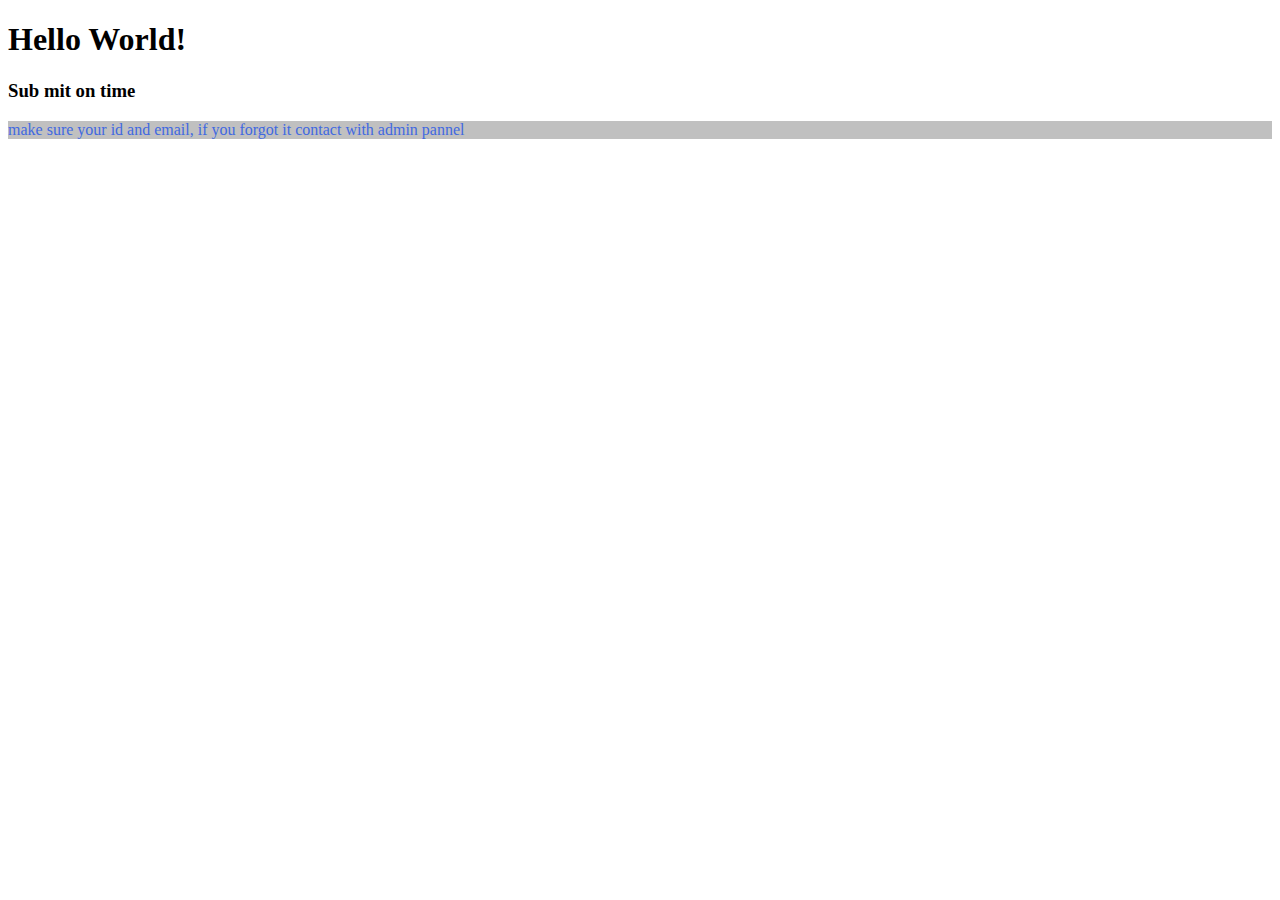
<file: index.html>
<!DOCTYPE html>
<html lang="en">
<head>
    <meta charset="UTF-8">
    <meta http-equiv="X-UA-Compatible" content="IE=edge">
    <meta name="viewport" content="width=device-width, initial-scale=1.0">
    <title>My Second Github Repo</title>
    <link rel="stylesheet" href="style.css">
</head>
<body>
    <h1>Hello World!</h1>
    <h3>Sub mit on time</h3>
    <p>make sure your id and email, if you forgot it contact with admin pannel</p>
    
</body>
</html>
</file>
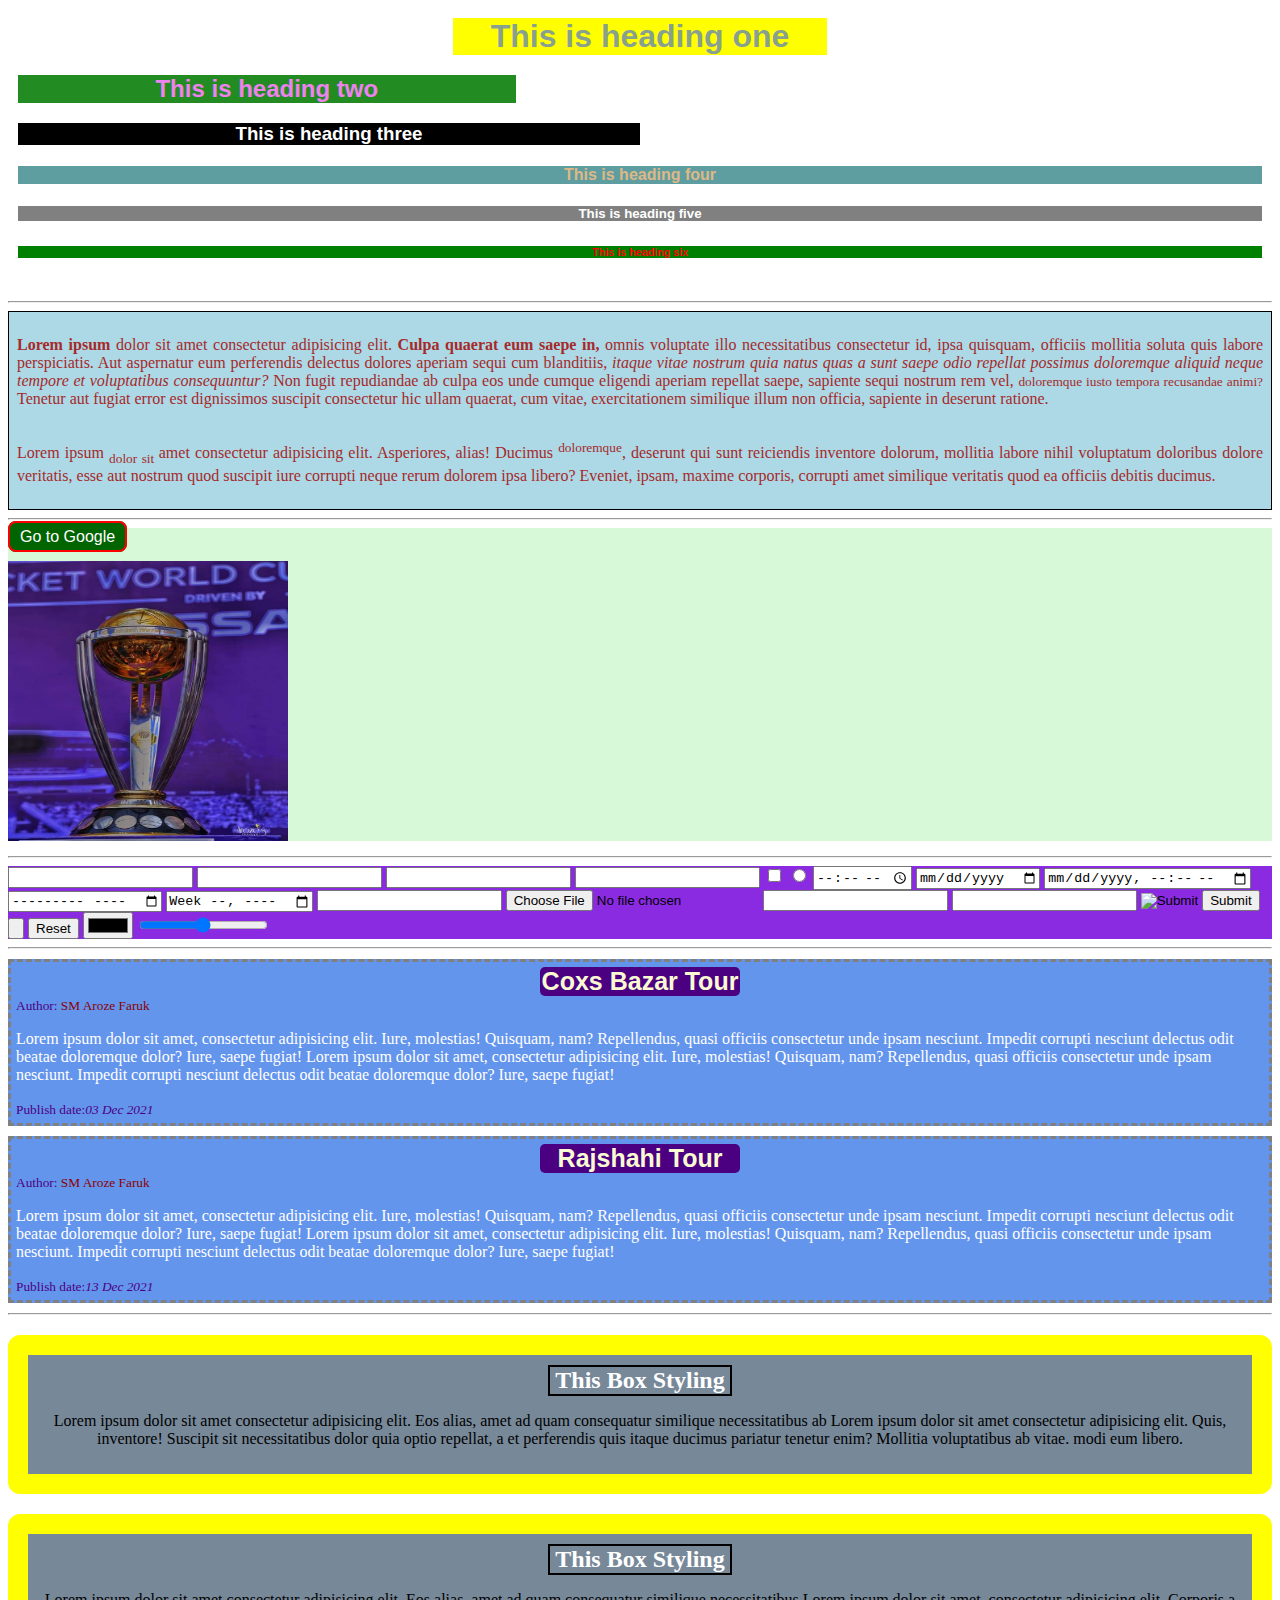
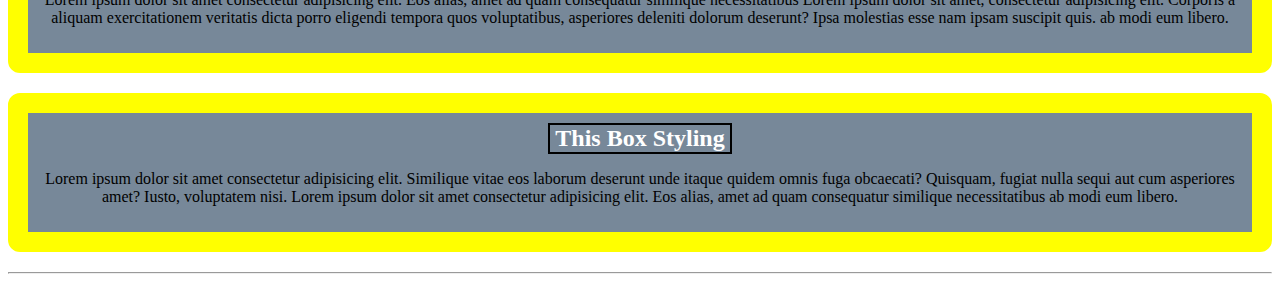
<file: practice.html>
<!DOCTYPE html>
<html lang="en">
    <head>
        <meta charset="UTF-8">
        <meta http-equiv="X-UA-Compatible" content="IE-edge">
        <meta name="viewport" content="width=device-width, initial-scale=1.0">
        <link rel="stylesheet" href="style1.css">
        <title>Practice Web</title>
        <link rel="shortcut icon" href="images/bird.jpg" type="image/x-icon">
    </head>
    <body>
        <div class="head">
            <h1>This is heading one</h1>
            <h2>This is heading two</h2>
            <h3>This is heading three</h3>
            <h4>This is heading four</h4>
            <h5>This is heading five</h5>
            <h6>This is heading six</h6>
        </div>
        <hr>
        <div class="paragraph">
            <p class="p1"><b>Lorem ipsum</b> dolor sit amet consectetur adipisicing elit. <strong>Culpa quaerat eum saepe in,</strong> omnis voluptate illo necessitatibus consectetur id, ipsa quisquam, officiis mollitia soluta quis labore perspiciatis. Aut aspernatur eum perferendis delectus dolores aperiam sequi cum blanditiis, <i>itaque vitae nostrum quia natus quas a sunt saepe odio repellat possimus doloremque aliquid neque tempore et voluptatibus consequuntur?</i> Non fugit repudiandae ab culpa eos unde cumque eligendi aperiam repellat saepe, sapiente sequi nostrum rem vel, <small> doloremque iusto tempora recusandae animi?</small> Tenetur aut fugiat error est dignissimos suscipit consectetur hic ullam quaerat, cum vitae, exercitationem similique illum non officia, sapiente in deserunt ratione.</p>
            <p class="p2">Lorem ipsum <sub>dolor sit </sub>amet consectetur adipisicing elit. Asperiores, alias! Ducimus <sup>doloremque</sup>, deserunt qui sunt reiciendis inventore dolorum, mollitia labore nihil voluptatum doloribus dolore veritatis, esse aut nostrum quod suscipit iure corrupti neque rerum dolorem ipsa libero? Eveniet, ipsam, maxime corporis, corrupti amet similique veritatis quod ea officiis debitis ducimus.</p>
        </div>
        <hr>
        <div class="a-img">
            <a href="http://www.google.com" target="_blank">Go to Google</a>
            <img src="images/cup.jpg" alt="ICC World Cup trophy" width="280px" height="280px">
        </div>
        <hr>
        <form action="#">
            <input type="text"> <input type="email">
            <input type="password"> <input type="number">
            <input type="checkbox"> <input type="radio">
            <input type="time"> <input type="date">
            <input type="datetime-local"> <input type="month">
            <input type="week"> <input type="tel">
            <input type="file"> <input type="search">
            <input type="url"> <input type="hidden">
            <input type="image"> <input type="submit">
            <input type="button"> <input type="reset">
            <input type="color"> <input type="range">
        </form>
        <hr>
        <div class="tour">
            <h3 id="h3">Coxs Bazar Tour</h3>
            <small>Author: <span class="author-name">SM Aroze Faruk</span></small>
            <p>Lorem ipsum dolor sit amet, consectetur adipisicing elit. Iure, molestias! Quisquam, nam? Repellendus, quasi officiis consectetur unde ipsam nesciunt. Impedit corrupti nesciunt delectus odit beatae doloremque dolor? Iure, saepe fugiat! Lorem ipsum dolor sit amet, consectetur adipisicing elit. Iure, molestias! Quisquam, nam? Repellendus, quasi officiis consectetur unde ipsam nesciunt. Impedit corrupti nesciunt delectus odit beatae doloremque dolor? Iure, saepe fugiat!</p>
            <small>Publish date:<em>03 Dec 2021</em></small>
            
        </div>
        <div class="tour">
            <h3 id="h3">Rajshahi Tour</h3>
            <small>Author: <span class="author-name">SM Aroze Faruk</span></small>
            <p>Lorem ipsum dolor sit amet, consectetur adipisicing elit. Iure, molestias! Quisquam, nam? Repellendus, quasi officiis consectetur unde ipsam nesciunt. Impedit corrupti nesciunt delectus odit beatae doloremque dolor? Iure, saepe fugiat! Lorem ipsum dolor sit amet, consectetur adipisicing elit. Iure, molestias! Quisquam, nam? Repellendus, quasi officiis consectetur unde ipsam nesciunt. Impedit corrupti nesciunt delectus odit beatae doloremque dolor? Iure, saepe fugiat!</p>
            <small>Publish date:<em>13 Dec 2021</em></small>   
        </div>
        <hr>
        <div class="box-styling">
            <h2>This Box Styling</h2>
            <p>Lorem ipsum dolor sit amet consectetur adipisicing elit. Eos alias, amet ad quam consequatur similique necessitatibus ab Lorem ipsum dolor sit amet consectetur adipisicing elit. Quis, inventore! Suscipit sit necessitatibus dolor quia optio repellat, a et perferendis quis itaque ducimus pariatur tenetur enim? Mollitia voluptatibus ab vitae. modi eum libero.</p>
        </div>
        <div class="box-styling">
            <h2>This Box Styling</h2>
            <p>Lorem ipsum dolor sit amet consectetur adipisicing elit. Eos alias, amet ad quam consequatur similique necessitatibus Lorem ipsum dolor sit amet, consectetur adipisicing elit. Corporis a aliquam exercitationem veritatis dicta porro eligendi tempora quos voluptatibus, asperiores deleniti dolorum deserunt? Ipsa molestias esse nam ipsam suscipit quis. ab modi eum libero.</p>
        </div>
        <div class="box-styling">
            <h2>This Box Styling</h2>
            <p>Lorem ipsum dolor sit amet consectetur adipisicing elit. Similique vitae eos laborum deserunt unde itaque quidem omnis fuga obcaecati? Quisquam, fugiat nulla sequi aut cum asperiores amet? Iusto, voluptatem nisi. Lorem ipsum dolor sit amet consectetur adipisicing elit. Eos alias, amet ad quam consequatur similique necessitatibus ab modi eum libero.</p>
        </div>
        <hr>
    </body>
</html>
</file>
<file: style.css>
p{
    color: royalblue;
    background-color: silver;
}
</file>
<file: style1.css>
.head{
    padding: 10px;
    font-family: arial;
    text-align: center;
}
.head h1{
    color: rgba(65, 105, 225, 0.651);
    background-color:yellow ;
    width: 30%;
    margin: 0 auto;
}
.head h2{
    color: violet;
    background-color:forestgreen;
    width: 40%;
}
.head h3{
    color: white;
    background-color: black;
    width: 50%;
}
.head h4{
    color: burlywood;
    background-color: cadetblue;
}
.head h5{
    color: white;
    background-color: gray;
}
.head h6{
    color: red;
    background-color: green;
}
.paragraph{
    background-color: lightblue ;
    text-align: justify;
    color:brown ;
    border: 1px solid black;
}
.p1 {
    padding: 8px;
}
.p2{
    padding: 8px;
}
.a-img{
    background-color: rgba(144, 238, 144, 0.363);
}
.a-img a{
    text-decoration: none;
    border: 2px solid red;
    color: white;
    background-color: darkgreen;
    font-family: Helvetica;
    padding: 5px 10px;
    border-radius: 8px;
    transition: .5s ease;
}
.a-img a:hover{
    box-shadow:2px 4px 5px darkred;
    cursor: pointer;
}
.a-img img{
    display: block;
    text-align: center;
    margin: 15px 0 15px;
}
form{
    background-color: blueviolet;
}
.tour{
    background-color: cornflowerblue;
    padding: 5px;
    margin: 10px 0px;
    border: 3px dashed gray;
    color: white;
}
.author-name{
    color: darkred;
}
#h3{
    color: lightgoldenrodyellow;
    text-align: center;
    font-family: arial;
    font-size: 25px;
    background-color: indigo;
    width: 200px;
    margin: 0 auto;
    border-radius: 5px;
}
.tour small{
    color:indigo;
}
.box-styling{
    background-color: lightslategrey;
    border: 20px solid yellow;
    margin: 20px 0;
    text-align: center;
    border-radius: 12px ;
    padding: 10px;
}
.box-styling h2{
    color: white;
    border: 2px solid black;
    width: 15%;
    margin: 0 auto;
}
</file>
